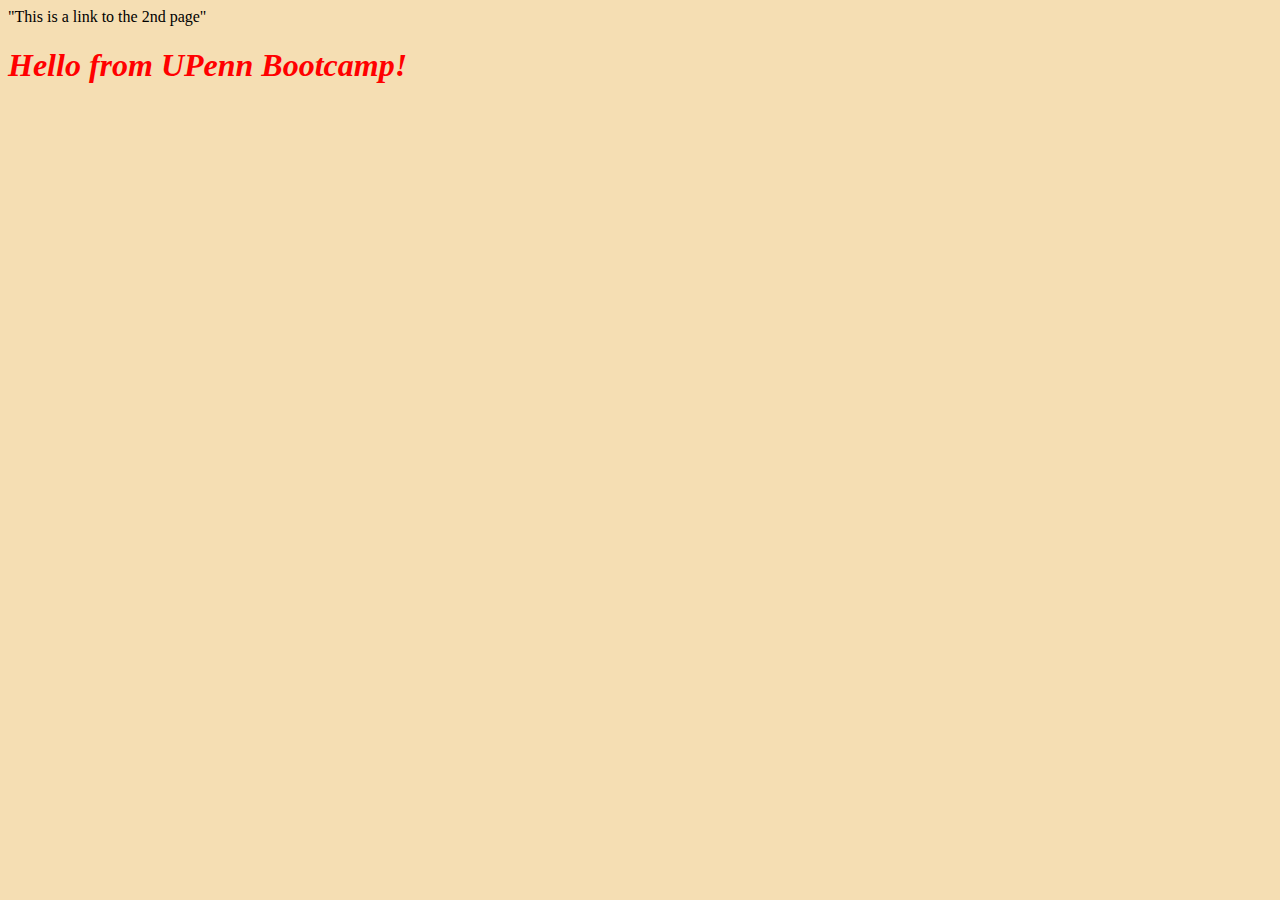
<file: index.html>
<!DOCTYPE html>
<html> 
<head>
    <Title>
        Mike Gruschow
    </Title>
<link rel="stylesheet" href="style.css">
<link a href="pg1.html"/>"This is a link to the 2nd page"
</head>
    <Body>
        <div>
            <h1>Hello from UPenn Bootcamp!</h1>
        </div>
       
        <div>
            <h2></h2>
        </div>

    </Body>

</html>
</file>
<file: style.css>
h1 {
    color: red;
    font-style: italic;
}

html {
    background: wheat;
}
</file>
